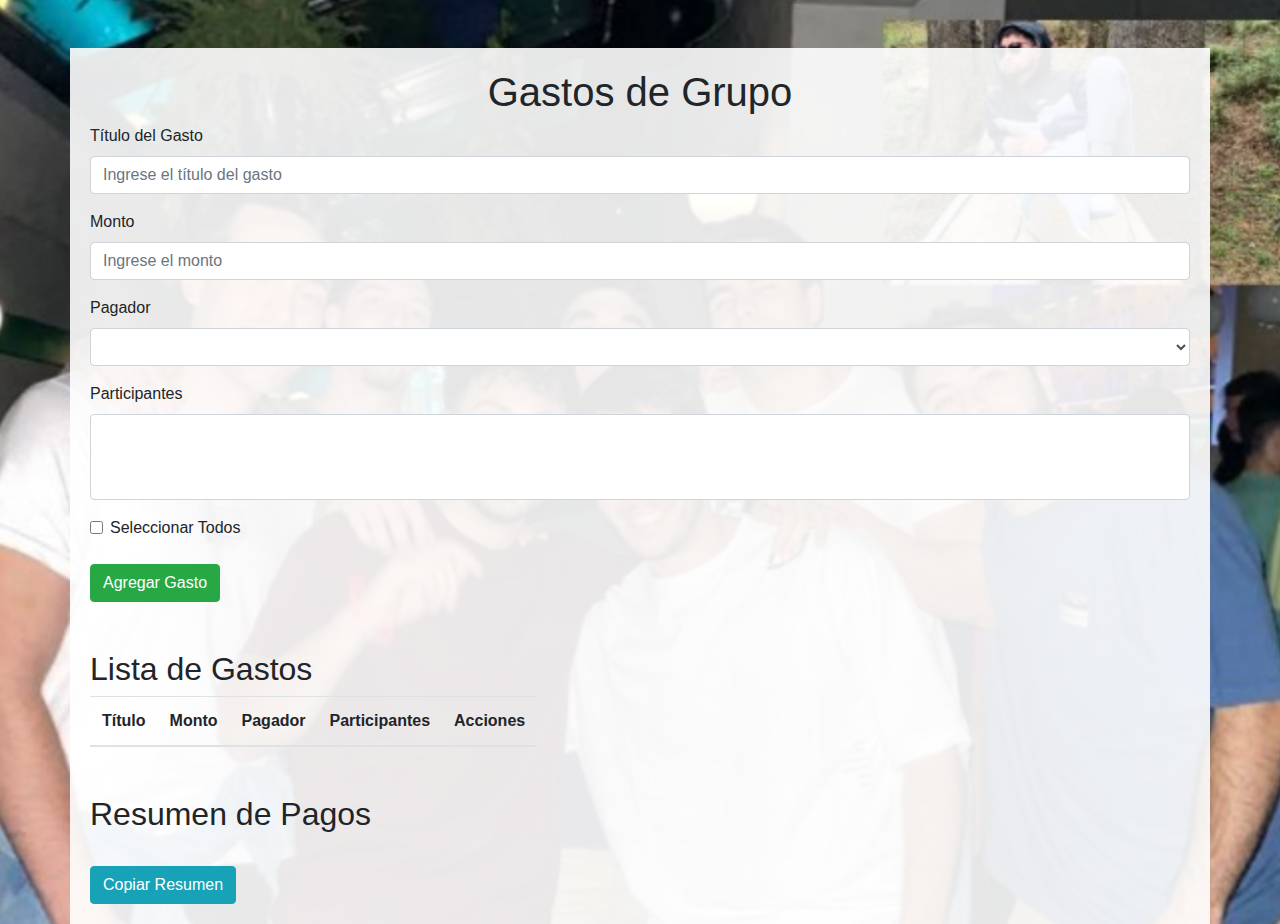
<file: index.html>
<!DOCTYPE html>
<html lang="es">
<head>
    <meta charset="UTF-8">
    <meta name="viewport" content="width=device-width, initial-scale=1.0">
    <title>Gastos de Grupo</title>
    <!-- Enlaces a Bootstrap y CSS personalizado -->
    <link href="https://stackpath.bootstrapcdn.com/bootstrap/4.5.2/css/bootstrap.min.css" rel="stylesheet">
    <link href="styles.css" rel="stylesheet">
</head>
<body class="bg-image">
    <!-- Contenedor principal -->
    <div class="container mt-5 container-content">
        <h1 class="text-center">Gastos de Grupo</h1>
        <form id="expense-form">
            <div class="form-group">
                <label for="title">Título del Gasto</label>
                <input type="text" class="form-control" id="title" placeholder="Ingrese el título del gasto" required>
            </div>
            <div class="form-group">
                <label for="amount">Monto</label>
                <input type="number" class="form-control" id="amount" placeholder="Ingrese el monto" required>
            </div>
            <div class="form-group">
                <label for="payer">Pagador</label>
                <select class="form-control" id="payer" required></select>
            </div>
            <div class="form-group">
                <label for="participants">Participantes</label>
                <!-- Select múltiple mejorado con Bootstrap -->
                <select multiple class="custom-select" id="participants" required>
                    <!-- Opciones se llenarán dinámicamente -->
                </select>
            </div>
            <div class="form-group form-check">
                <input type="checkbox" class="form-check-input" id="select-all">
                <label class="form-check-label" for="select-all">Seleccionar Todos</label>
            </div>
            <div class="form-group">
                <button type="submit" class="btn btn-primary mt-2 btn-success">Agregar Gasto</button>
            </div>
        </form>
        <h2 class="mt-5">Lista de Gastos</h2>
        <table class="table table-responsive">
            <thead>
                <tr>
                    <th>Título</th>
                    <th>Monto</th>
                    <th>Pagador</th>
                    <th>Participantes</th>
                    <th>Acciones</th>
                </tr>
            </thead>
            <tbody id="expense-list">
                <!-- Lista de gastos se llenará aquí -->
            </tbody>
        </table>

        <h2 class="mt-5">Resumen de Pagos</h2>
        <ul id="payment-summary" class="list-unstyled">
            <!-- Resumen de pagos se llenará aquí -->
        </ul>
        <button id="copy-summary" class="btn btn-info mt-3">Copiar Resumen</button>
    </div>

    <!-- Scripts de Bootstrap y tu script personalizado -->
    <script src="https://code.jquery.com/jquery-3.5.1.slim.min.js"></script>
    <script src="https://cdn.jsdelivr.net/npm/@popperjs/core@2.5.4/dist/umd/popper.min.js"></script>
    <script src="https://stackpath.bootstrapcdn.com/bootstrap/4.5.2/js/bootstrap.min.js"></script>
    <script src="app.js"></script>
</body>
</html>
</file>
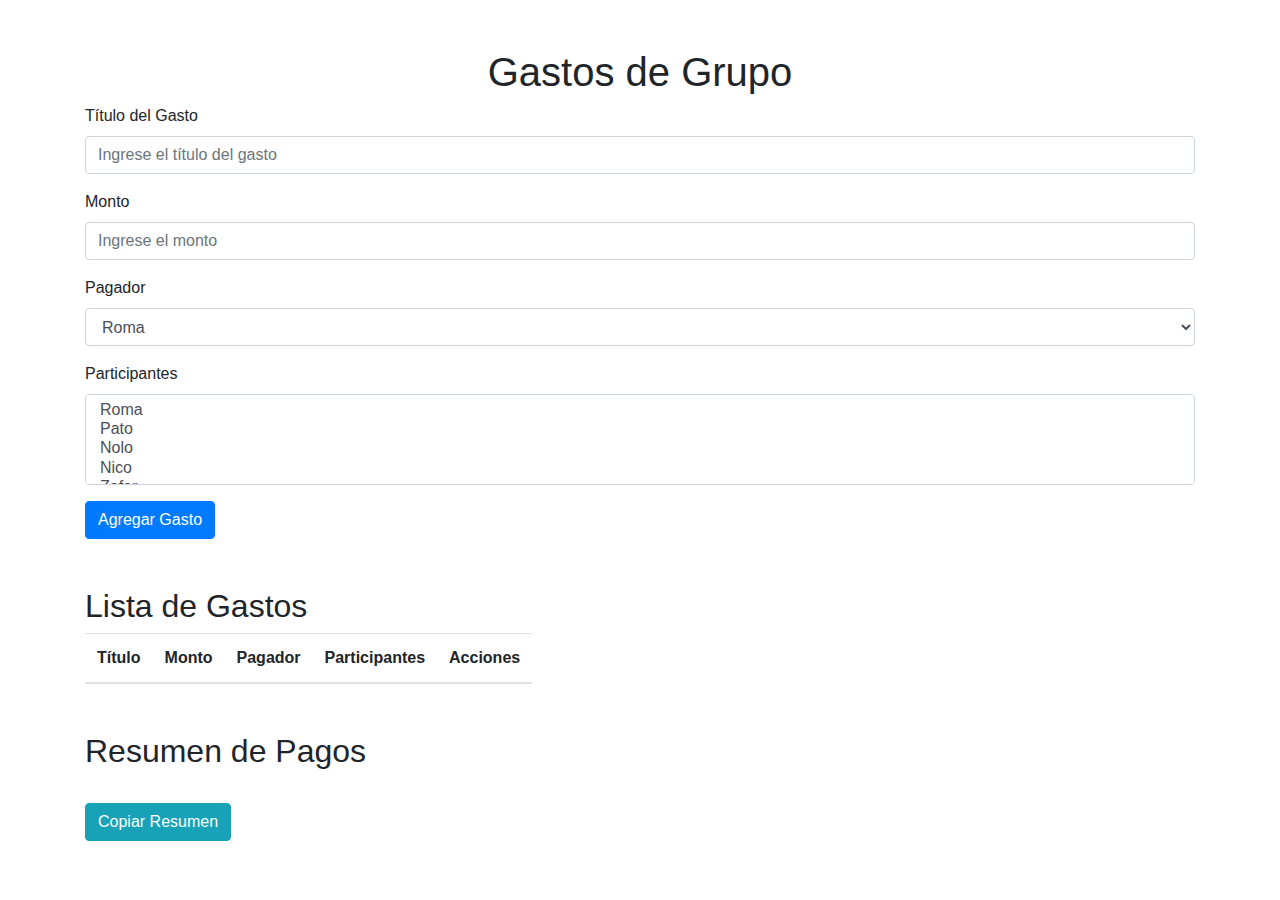
<file: app.html>
<!DOCTYPE html>
<html lang="es">
<head>
    <meta charset="UTF-8">
    <meta name="viewport" content="width=device-width, initial-scale=1.0">
    <title>Gastos de Grupo</title>
    <!-- Enlaces a Bootstrap -->
    <link href="https://stackpath.bootstrapcdn.com/bootstrap/4.5.2/css/bootstrap.min.css" rel="stylesheet">
</head>
<body>
    <div class="container mt-5">
        <h1 class="text-center">Gastos de Grupo</h1>
        <form id="expense-form">
            <div class="form-group">
                <label for="title">Título del Gasto</label>
                <input type="text" class="form-control" id="title" placeholder="Ingrese el título del gasto" required>
            </div>
            <div class="form-group">
                <label for="amount">Monto</label>
                <input type="number" class="form-control" id="amount" placeholder="Ingrese el monto" required>
            </div>
            <div class="form-group">
                <label for="payer">Pagador</label>
                <select class="form-control" id="payer" required>
                    <option value="Roma">Roma</option>
                    <option value="Pato">Pato</option>
                    <option value="Nolo">Nolo</option>
                    <option value="Nico">Nico</option>
                    <option value="Zafer">Zafer</option>
                    <option value="Marra">Marra</option>
                    <option value="Gabo">Gabo</option>
                </select>
            </div>
            <div class="form-group">
                <label for="participants">Participantes</label>
                <select multiple class="form-control" id="participants" required>
                    <option value="Roma">Roma</option>
                    <option value="Pato">Pato</option>
                    <option value="Nolo">Nolo</option>
                    <option value="Nico">Nico</option>
                    <option value="Zafer">Zafer</option>
                    <option value="Marra">Marra</option>
                    <option value="Gabo">Gabo</option>
                </select>
            </div>
            <button type="submit" class="btn btn-primary">Agregar Gasto</button>
        </form>



        <h2 class="mt-5">Lista de Gastos</h2>
        <table class="table table-responsive">
            <thead>
                <tr>
                    <th>Título</th>
                    <th>Monto</th>
                    <th>Pagador</th>
                    <th>Participantes</th>
                    <th>Acciones</th>
                </tr>
            </thead>
            <tbody id="expense-list">
                <!-- Lista de gastos se llenará aquí -->
            </tbody>
        </table>

        <h2 class="mt-5">Resumen de Pagos</h2>
        <ul id="payment-summary" class="list-unstyled">
            <!-- Resumen de pagos se llenará aquí -->
        </ul>
        <button id="copy-summary" class="btn btn-info mt-3">Copiar Resumen</button>
    </div>

    <!-- Scripts de Bootstrap -->
    <script src="https://code.jquery.com/jquery-3.5.1.slim.min.js"></script>
    <script src="https://cdn.jsdelivr.net/npm/@popperjs/core@2.5.4/dist/umd/popper.min.js"></script>
    <script src="https://stackpath.bootstrapcdn.com/bootstrap/4.5.2/js/bootstrap.min.js"></script>
    <!-- Script personalizado -->
    <script src="app.js"></script>
</body>
</html>
</file>
<file: styles.css>
/* Estilos generales para el cuerpo del documento */
body {
    /* Ajustes generales del cuerpo del documento */
    font-family: Arial, sans-serif; /* Familia de fuentes para todo el documento */
    margin: 0; /* Eliminar márgenes predeterminados */
    padding: 0; /* Eliminar rellenos predeterminados */
}

/* Estilo para la imagen de fondo semi transparente */
.bg-image {
    top: 0;
    left: 0;
    width: 100%;
    height: 100%;
    background-image: url('images/GOD.png'); /* Ruta a tu imagen de fondo */
    background-size: cover;
    background-repeat: no-repeat;
    opacity: 1; /* Opacidad de la imagen de fondo */
    z-index: -1; /* Colocar detrás de todo el contenido */
}

/* Estilo para el contenido dentro del contenedor */
.container-content {
    position: relative;
    z-index: 1; /* Colocar delante de la imagen de fondo */
    padding: 20px; /* Espacio alrededor del contenido */
    background-color: rgba(255, 255, 255, 0.9); /* Color de fondo semi transparente para el contenido */
}
</file>
